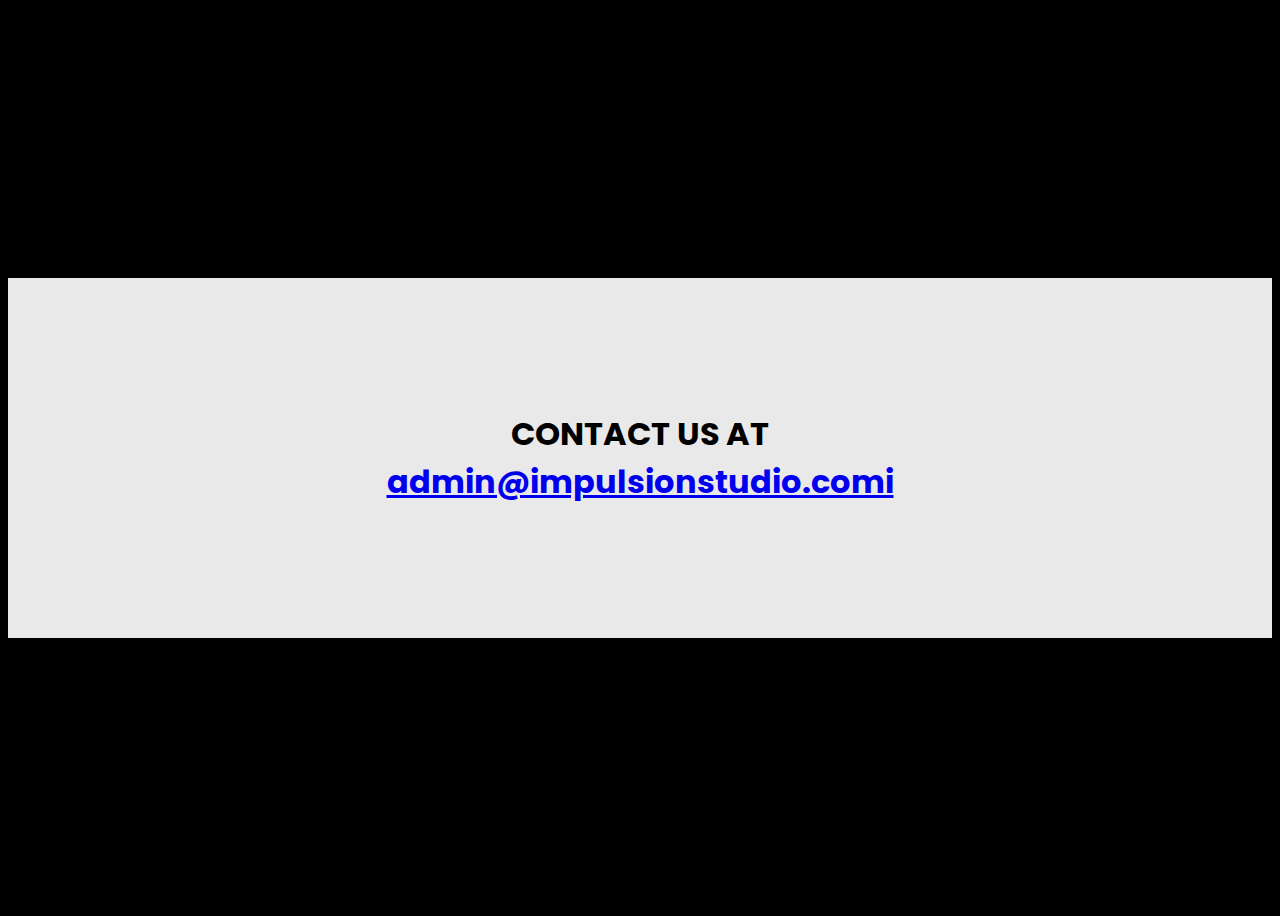
<file: contactus.html>
<!DOCTYPE html>
<html lang="en">
<head>
    <meta charset="UTF-8">
    <meta http-equiv="X-UA-Compatible" content="IE=edge">
    <meta name="viewport" content="width=device-width, initial-scale=1.0">
    <title>StampJam</title>
    <link rel="preconnect" href="https://fonts.googleapis.com">
<link rel="preconnect" href="https://fonts.gstatic.com" crossorigin>
<link href="https://fonts.googleapis.com/css2?family=Poppins:wght@100;200;300;400;500;600;700;800;900&display=swap" rel="stylesheet">

    <style>
        body{
            height: 100vh;
            position: relative;
            display: flex;
            align-items: center;
            justify-content: center;
            background: #000;
            box-sizing: border-box;
        }

        .contactus{
            background: #e9e9e9;
            text-align: center;
            height: 40vh;
            display: flex;
            align-items: center;
            justify-content: center;
            width: 100%;
        }
        h1{
            font-family: "Poppins", sans-serif;
            text-transform: uppercase;
        }
        .contactus h1 a{
            text-transform: lowercase !important;
        }
    </style>
</head>
<body>
    <div class="contactus">
        <h1>Contact us at<br> <a href="mailto:admin@impulsionstudio.com">admin@impulsionstudio.comi</a</h1>
    </div>
</body>
</html>
</file>
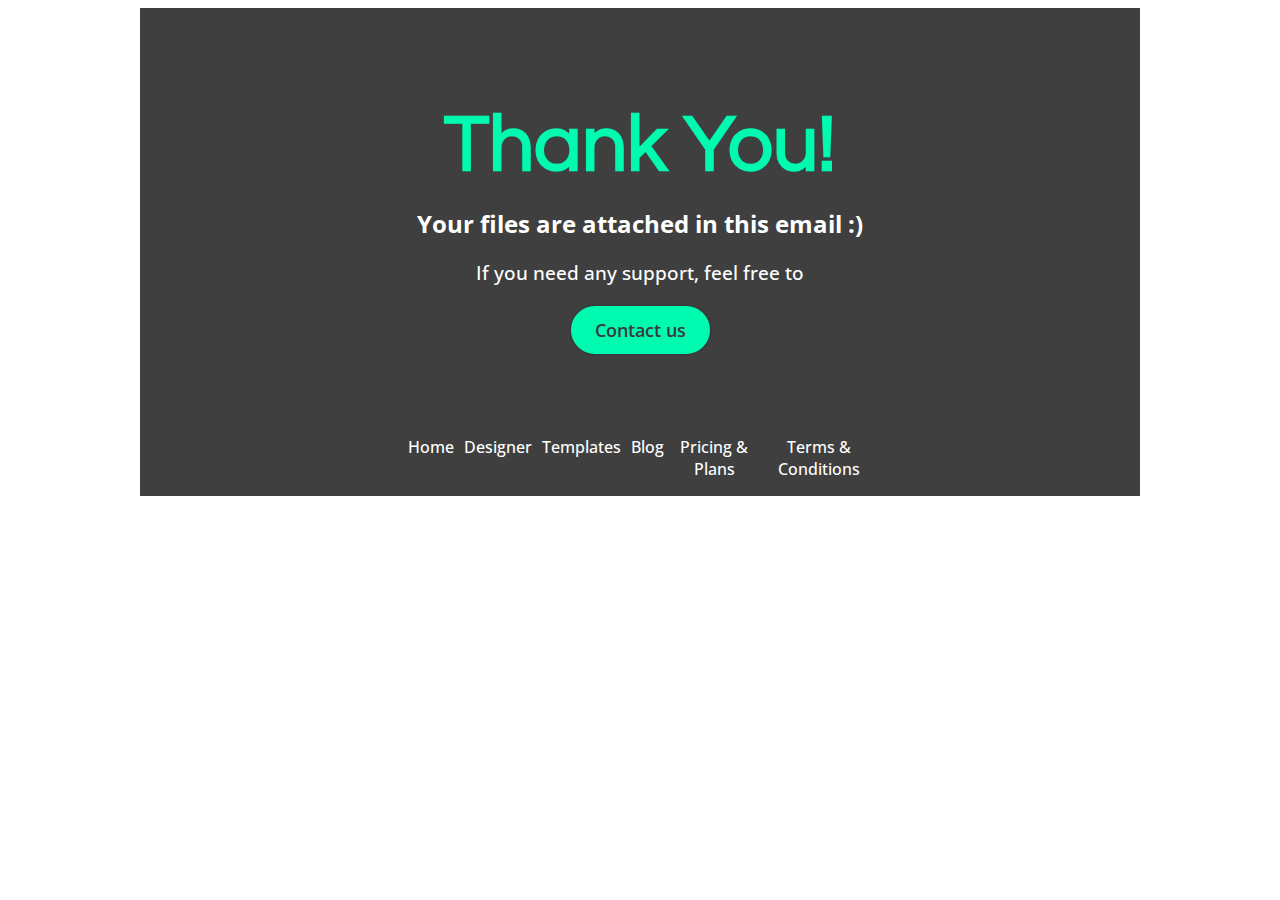
<file: email_template.html>
<!DOCTYPE html>
<html lang="en">

<head>
    <meta charset="UTF-8">
    <meta http-equiv="X-UA-Compatible" content="IE=edge">
    <meta name="viewport" content="width=device-width, initial-scale=1.0">
    <title>Document</title>
    <style>
        @import url('https://fonts.googleapis.com/css?family=Dancing+Script|Open+Sans|Questrial&display=swap');
    </style>
</head>

<body style="font-family: 'Open Sans', sans-serif">
    <main>
        <div class="email-container"
            style="margin: 0 auto; background: #3f3f3f; color: #fff; max-width: 1000px; width: 1000px; max-height: 700px; background-image: url(https://stampjam.com/img/email_template_bg.png); background-repeat: no-repeat; background-size: cover;">
            <div class="email-body" style="padding: 1rem;">
                <div class="banner"
                    style="color: #00faaf; text-align: center; max-height: 300px; height: 300px;align-items: center; justify-content: center; flex-direction: column;">
                    <h1 style="font-family: 'Questrial', sans-serif; font-size: 5em; margin: 1em 0 0 0;"><span>Thank
                            You!</span></h1>

                    <h2 style="color: #fff;">Your files are attached in this email :)</h2>

                    <div class="contact">
                        <h3 style="font-weight: 500; color: #fff;">If you need any support, feel free to</h3>
                        <a href="stampjam.com/index.html" class="btn-primary"
                            style="display: inline-block; padding: 12px 24px; font-size: 1.1rem; color: #3a3a3a !important; text-decoration: none; border: 2px solid #3a3a3a; border-radius: 50px; background-color: #00faaf; transition: all 0.3s; font-weight: 600; margin-bottom: 4rem;">Contact
                            us</a>
                    </div>
                </div>
                <div class="email-content">
                    <div class="row">
                        <div class="col-md-12 text-center">
                            <ul class="footer_links"
                                style="display: flex; width: 48%; margin: 2rem auto 0 auto; padding: 0; text-align: center;gap:10px;">
                                <li class="nav-item custom-nav-item active" style="list-style: none;">
                                    <a class="nav-link custom-nav-link" href="stampjam.com/index.html"
                                        style="color: #fff; font-weight: 500;text-decoration: none;">Home</a>
                                </li>
                                <li class="nav-item custom-nav-item" style="list-style: none;">
                                    <a class="nav-link custom-nav-link" target="_blank"
                                        href="https://stampjam.com/app.php"
                                        style="color: #fff; font-weight: 500;text-decoration: none;">Designer</a>
                                </li>
                                <li class="nav-item custom-nav-item" style="list-style: none;">
                                    <a class="nav-link custom-nav-link" target="_blank" href="templates.html"
                                        style="color: #fff; font-weight: 500;text-decoration: none;">Templates</a>
                                </li>
                                <li class="nav-item custom-nav-item" style="list-style: none;">
                                    <a class="nav-link custom-nav-link" target="_blank"
                                        href="https://blog.stampjam.com/"
                                        style="color: #fff; font-weight: 500;text-decoration: none;">Blog</a>
                                </li>
                                <li class="nav-item custom-nav-item" style="list-style: none;">
                                    <a class="nav-link custom-nav-link" target="_blank" href="stampjam.com/index.html#pricing"
                                        style="color: #fff; font-weight: 500;text-decoration: none;">Pricing &amp; Plans</a>
                                </li>
                                <li class="nav-item custom-nav-item" style="list-style: none;">
                                    <a class="nav-link custom-nav-link" target="_blank" href="stampjam.com/terms-condition.html"
                                        style="color: #fff; font-weight: 500;text-decoration: none;">Terms &amp; Conditions</a>
                                </li>
                            </ul>
                        </div>
                    </div>
                </div>
            </div>
        </div>
    </main>
</body>

</html>
</file>
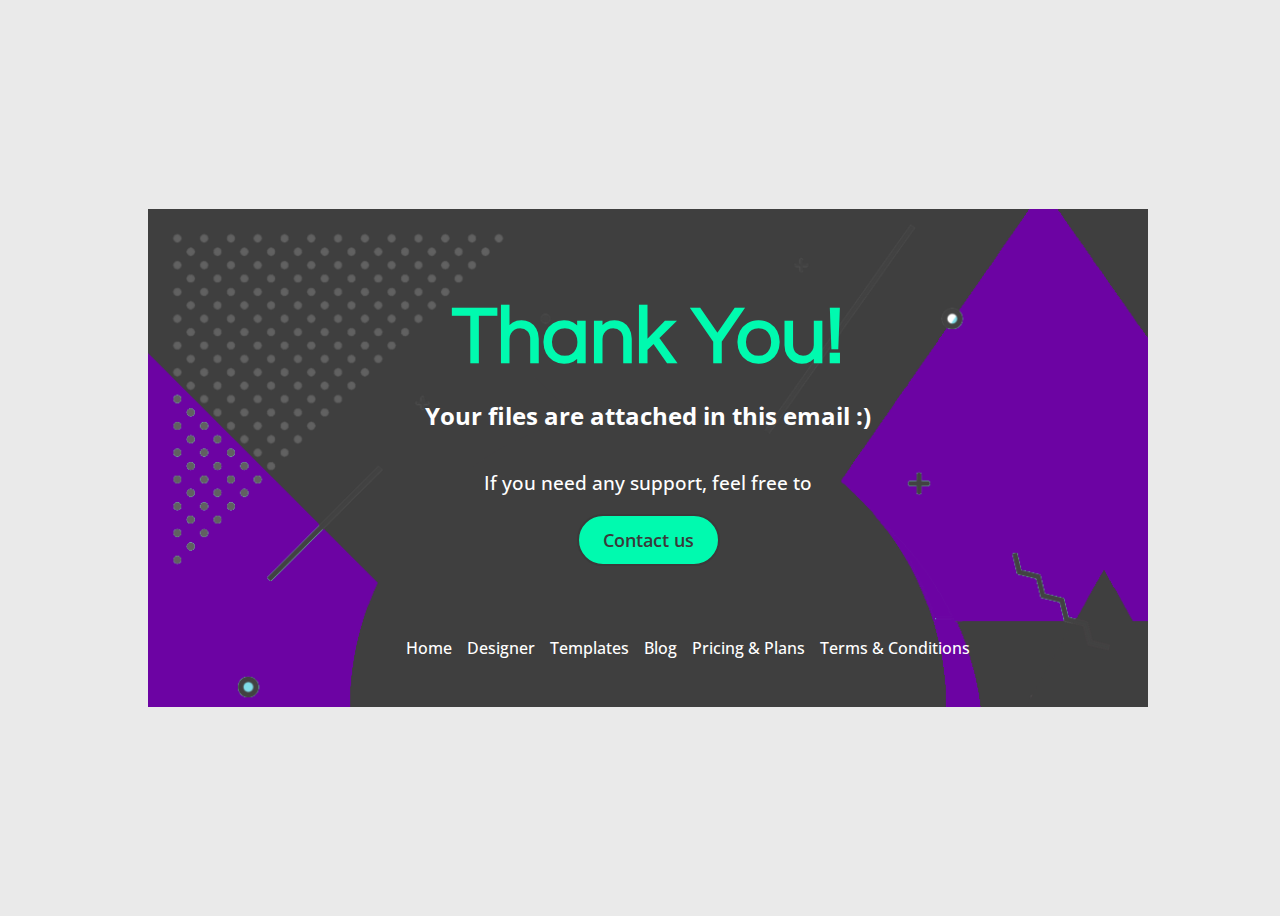
<file: emailtemplate_backup.html>
<!DOCTYPE html>
<html lang="en">

<head>
    <meta charset="UTF-8">
    <meta http-equiv="X-UA-Compatible" content="IE=edge">
    <meta name="viewport" content="width=device-width, initial-scale=1.0">
    <title>Document</title>
    <link rel="stylesheet" href="https://use.fontawesome.com/releases/v5.3.1/css/all.css"
        integrity="sha384-mzrmE5qonljUremFsqc01SB46JvROS7bZs3IO2EmfFsd15uHvIt+Y8vEf7N7fWAU" crossorigin="anonymous">
    <meta name="google-site-verification" content="OBHSOz2bJypVuqhse4EbUNPh6u4nlzaqmKaLoOryaqs" />

    <style>
        @import url('https://fonts.googleapis.com/css?family=Dancing+Script|Open+Sans|Questrial&display=swap');


        body {
            background: #eaeaea;
            font-family: 'Open Sans', sans-serif;
            display: flex;
            align-items: center;
            justify-content: center;
            width: 100%;
            height: 100vh;
            overflow: auto;
        }

        .banner {
            /* background: #3f3f3f; */
            color: #00faaf;
            text-align: center;
            max-height: 300px;
            height: 300px;
            display: flex;
            align-items: center;
            justify-content: center;
            flex-direction: column;
        }
        .btn-primary{
            display: inline-block;
            padding: 12px 24px;
            font-size: 1.1rem;
            color: #3a3a3a;
            text-decoration: none;
            border: 2px solid #3a3a3a;
            border-radius: 50px;
            background-color: #00faaf;
            transition: all 0.3s;
            font-weight: 600;
        }
        .btn-primary:hover{
            background-color: #6c03a3;
            color: #fff;
        }
        .banner h2{
            color: #fff;
        }

        .banner,
        .email-content {
            padding: 2em 5em;
            overflow: hidden;
            text-align: center;
        }

        h1 {
            font-family: 'Questrial', sans-serif;
            font-size: 5em;
            margin: 1em 0 0 0;
        }
        h3{
            font-weight: 500;
            color: #fff;
        }

        hr {
            margin-top: 2em;
            background: blue;
        }

        .btn_primary {
            border: 1px solid #00faaf;
            background: #00faaf;
            color: #000;
            border-radius: 100px;
            padding: 10px 25px;
            font-weight: 700;
        }

        a {
            text-decoration: none;
        }

        .sig {
            font-family: 'Dancing Script', cursive;
            font-size: 3.5em;
            margin: 0;
        }

        .email-container {
            margin: 0 auto;
            background: #3f3f3f;
            color: #fff;
            max-width: 1000px;
            width: 1000px;
            max-height: 700px;
            overflow-x: auto;
            background-image: url(img/email_template_bg.png);
            background-repeat: no-repeat;
            background-size: cover;
        }
        .footer_links {
            display: flex;
            width: 100%;
            align-items: center;
            justify-content: center;
            flex-wrap: wrap;
            gap: 15px;
            margin-top: 2rem;
        }
        .footer_links li{
            list-style: none;
        }
        .footer_links li a{
            color: #fff;
            font-weight: 500;
        }
    </style>
</head>

<body>
    <main>
        <div class="email-container">
            <div class="email-body">
                <div class="banner">
                    <h1><span>Thank You!</span></h1>
                    
                    <h2>Your files are attached in this email :)</h2>

                <div class="contact"> 
                    <h3>If you need any support, feel free to</h3>
                    <a href="index.html" class="btn-primary">Contact us</a>
                </div>

                </div>
                <div class="email-content">
                    <div class="row">
                        <div class="col-md-12 text-center">
                           <ul class="footer_links">
                              <li class="nav-item custom-nav-item active">
                                 <a class="nav-link custom-nav-link" href="index.html">
                                    Home
                                 </a>
                              </li>
                              <li class="nav-item custom-nav-item">
                                 <a class="nav-link custom-nav-link" target="_blank" href="https://stampjam.com/app.php">
                                    Designer
                                 </a>
                              </li>
                              <li class="nav-item custom-nav-item">
                                 <a class="nav-link custom-nav-link" target="_blank" href="templates.html">Templates</a>
                              </li>
                              <li class="nav-item custom-nav-item">
                                 <a class="nav-link custom-nav-link" target="_blank" href="https://blog.stampjam.com/">
                                    Blog
                                 </a>
                              </li>
                              <li class="nav-item custom-nav-item">
                                 <a class="nav-link custom-nav-link" target="_blank" href="#pricing">
                                    Pricing &amp; Plans
                                 </a>
                              </li>
                              <li class="nav-item custom-nav-item">
                                 <a class="nav-link custom-nav-link" target="_blank" href="terms-condition.html">Terms &amp;
                                    Conditions</a>
                              </li>
                           </ul>
                        </div>
                     </div>
                </div>
            </div>
        </div>
    </main>

</body>

</html>
</file>
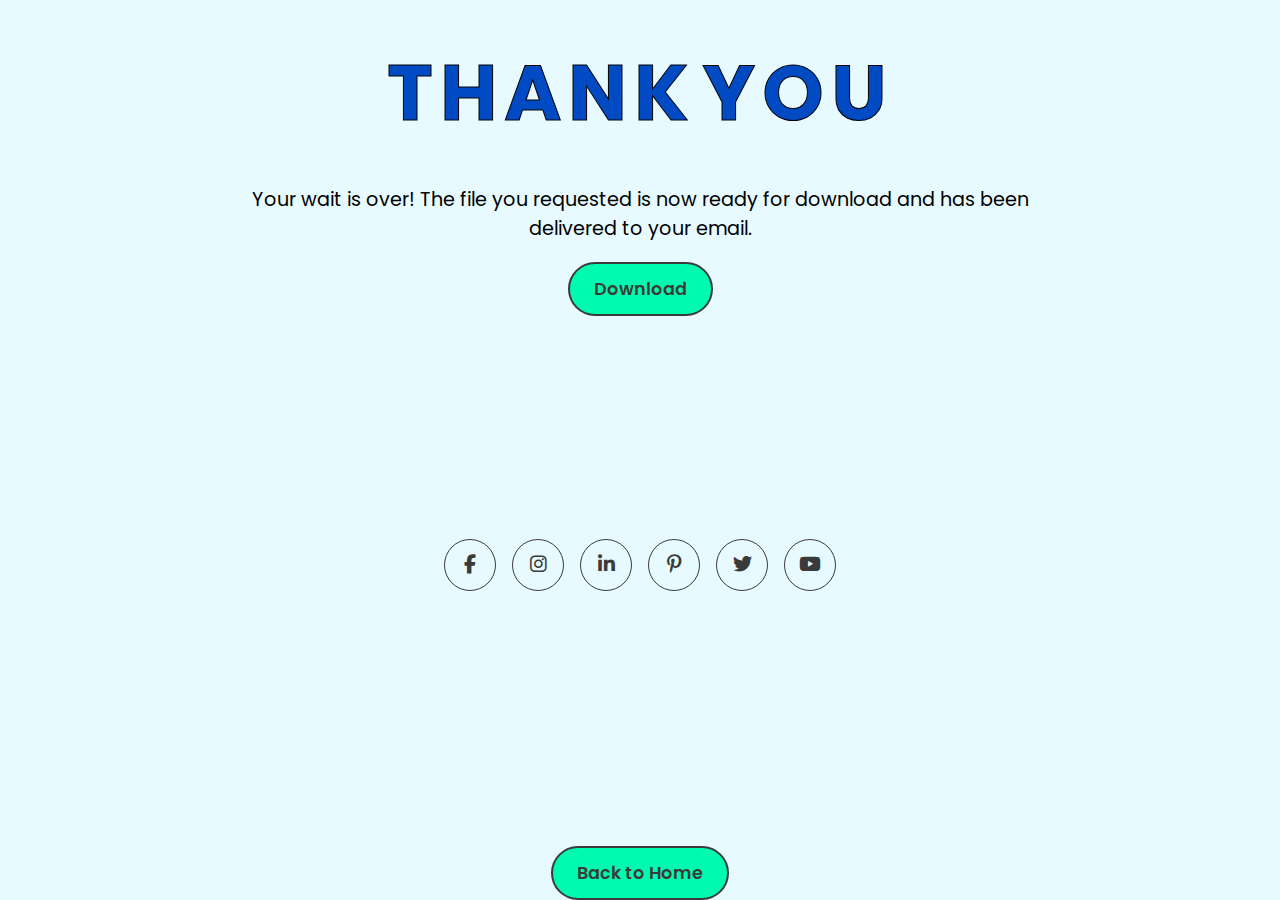
<file: thankyou.html>
<!DOCTYPE html>
<html lang="en">

<head>
    <meta charset="UTF-8">
    <meta name="viewport" content="width=device-width, initial-scale=1.0">
    <title>StampJam | Thank You For The Purchase</title>

    <link rel="stylesheet" href="assets/css/thankyou.css">
    <link rel="stylesheet" href="https://cdnjs.cloudflare.com/ajax/libs/font-awesome/6.1.0/css/all.min.css">

</head>

<body>

    <div class="main_container">
        <div class="container">
            <div class="innerFlex">    
                <div class="left">    
                    <h1> 
                        <div class="glowtext">
                            <span>T</span>
                            <span>H</span>
                            <span>A</span>
                            <span>N</span>
                            <span>K</span>
                            <span> </span>
                            <span>Y</span>
                            <span>O</span>
                            <span>U</span>
                        </div>
                    </h1>
                    <p>Your wait is over! The file you requested is now ready for
                            download and has been delivered to your email.</p>


                    <div class="btnFlex">
                        <a href="img/t1.png" class="btn-primary" download>Download</a>
                    </div>
                </div>

            <div class="social-links">
                <a href="https://www.facebook.com/profile.php?id=100089812875977" class="social_icon" target="_blank"><i
                        class="fab fa-facebook-f"></i></a>
                <a href="https://www.instagram.com/stampjamtech/" class="social_icon" target="_blank"><i
                        class="fab fa-instagram"></i></a>
                <a href="https://www.linkedin.com/company/stampjam" class="social_icon" target="_blank"><i class="fab fa-linkedin-in"></i></a>
                <a href="https://www.pinterest.ca/stampjam/" class="social_icon" target="_blank"><i class="fab fa-pinterest-p"></i></a>
                <a href="https://www.twitter.com/" class="social_icon" target="_blank"><i class="fab fa-twitter"></i></a>
                <a href="https://www.youtube.com/" class="social_icon" target="_blank"><i class="fab fa-youtube"></i></a>
            </div>

            <div class="btnFlex">
                <a href="index.html" class="btn-primary">Back to Home</a>
            </div>
        </div>
    </div>
</div>
    <!-- <div class="area">
        <ul class="circles">
            <li></li>
            <li></li>
            <li></li>
            <li></li>
            <li></li>
            <li></li>
            <li></li>
            <li></li>
            <li></li>
            <li></li>
        </ul>
    </div> -->
</body>

</html>
</file>
<file: assets/css/thankyou.css>
/* Thank You PAge CSS Here */
@import url('https://fonts.googleapis.com/css2?family=Poppins:wght@300;400;500;600;700;800;900&display=swap');


@keyframes fadeIn {
  0% {
    opacity: 0;
  }

  100% {
    opacity: 1;
  }
}

body {
  font-family: "Poppins", sans-serif;
  background-color: #e7faff;
  margin: 0;
  padding: 0;
  overflow-x: hidden;
}
.main_container{
    width: 100%;
    display: flex;
    align-items: center;
    justify-content: center;
    overflow-x: hidden !important;
}
.container {
  max-width: 800px;
  margin: 0 auto;
  text-align: center;
  padding: 0 20px;
}

h1 {
  font-size: 3rem;
  color: #3a3a3a;
}

h1 img {
  animation: fadeIn 2s ease-in-out;
  max-width: 100%;
  height: auto;
}

p {
  font-size: 1.2rem;
  color: #000;
}

a {
    font-weight: 600;
    color: #3a3a3a;
}
a.download{
    background-color: none !important;
    transition: all 0.3s;
}

.btn-primary{
    display: inline-block;
    padding: 12px 24px;
    font-size: 1.1rem;
    color: #3a3a3a;
    text-decoration: none;
    border: 2px solid #3a3a3a;
    border-radius: 50px;
    background-color: #00faaf;
    transition: all 0.3s;
    font-weight: 600;
    font-family: "Poppins", sans-serif;
}
.btn-primary:hover{
    background-color: #3a3a3a;
    color: #fff;
}

.glowtext {
    position: relative;
    display: flex;
    align-items: center;
    justify-content: center;
  }
  
  .glowtext span {
    position: relative;
    height: 80px;
    width: fit-content;
    background: transparent;
    color: #555;
    display: flex;
    display: flex;
    justify-content: center;
    align-items: center;
    cursor: pointer;
    margin: 0 7px 0 0;
    border-radius: 20px;
    color: #004bc3;
  }
  
  .container h1 {
    -webkit-text-stroke: 1px black;
    font-size: 78px;
  }

  .innerFlex{
    display: flex;
    align-items: center;
    flex-direction: column;
    justify-content: space-between;
    height: 100vh;
  }

  /* @keyframes glow {
    0% {
      filter: hue-rotate(0deg);
    }
  
    100% {
      filter: hue-rotate(360deg);
    }
  } */

a.social_icon{
    transition: all 0.3s;
}
a.social_icon:hover {
  background-color: #3a3a3a;
  color: #fff;
}
a.download:hover{
    color: #00faaf;
}

.social-links {
  margin-top: 1rem;
  margin-bottom: 3rem;
  margin-top: 1rem;
    margin-bottom: 3rem;
    display: flex;
    align-items: center;
    justify-content: center;
}

.social-links a {
  display: inline-block;
  width: 50px;
  height: 50px;
  line-height: 50px;
  padding: 0;
  color: #3a3a3a;
  margin: 0 0.5rem;
  font-size: 1.2rem;
  border: 1px solid #3a3a3a;
  border-radius: 50%;
  text-align: center;
  display: flex;
  align-items: center;
  text-decoration: none;
  justify-content: center;
}
.btnFlex{
    display: flex;
    align-items: center;
    justify-content: center;
    gap: 1rem;
}
.social-links a:hover {
  color: #777;
}

.email-subscription {
  margin-top: 2rem;
}

input[type="email"] {
  padding: 12px;
  font-size: 1rem;
  border: 1px solid #3a3a3a;
  border-radius: 6px;
  outline: none;
  width: 100%;
  max-width: 300px;
  box-sizing: border-box;
}

button {
  display: inline-block;
  padding: 12px 24px;
  font-size: 1.1rem;
  color: #fff;
  background-color: #3a3a3a;
  text-decoration: none;
  border: none;
  border-radius: 6px;
  cursor: pointer;
  outline: none;
  margin-left: 8px;
  transition: background-color 0.3s;
}

button:hover {
  background-color: #777;
}

@media screen and (max-width: 768px) {
  h1 {
    font-size: 2.5rem;
  }
  .container h1 {
    -webkit-text-stroke: 1px black;
    font-size: 4.5rem;
  }
  .innerFlex{
    max-height: 90vh;
  }
  .social-links{
    margin-bottom: 1rem;
  }
 
}

@media screen and (max-width: 480px) {
  h1 {
    font-size: 2rem;
  }

  p {
    font-size: 1rem;
  }

  a {
    padding: 8px 16px;
    font-size: 1rem;
    border-radius: 40px;
  }

  .social-links a {
    width: 24px;
    height: 24px;
    line-height: 24px;
    font-size: 1rem;
  }

  .email-subscription h2 {
    font-size: 1.5rem;
  }

  .btn-primary {
    padding: 5px 17px;
    font-size: 1rem;
    font-weight: 500;
  }
  .container h1 {
    font-size: 3rem;
  }
}

@media screen and (max-width: 480px) {
    .container h1 {
        font-size: 2.5rem;
      }
}

/* Thank You Page CSS Here */



/* Shapes CSS Starts Here */

/* .circles {
    position: absolute;
    margin: 0;
    top: 0;
    left: 0;
    width: 100%;
    height: 100%;
    overflow: hidden;
    z-index: -1;
  }
  
  .circles li {
    position: absolute;
    display: block;
    list-style: none;
    width: 20px;
    height: 20px;
    background: #0056b3;
    animation: animate 25s linear infinite;
    top: -150px;
  }
  
  .single-service-plane {
    background: #e7faff;
    margin: 15px 0;
  }
  
  .service-plane-content img {
    width: 100%;
    object-fit: contain;
  }
  
  .width-90 {
    width: 90%;
    max-width: 90%;
    margin: 0 auto;
  }
  
  .circles li:nth-child(1) {
    left: 25%;
    width: 80px;
    height: 80px;
    animation-delay: 0s;
    border-radius: 50%;
  }
  
  .circles li:nth-child(2) {
    left: 10%;
    width: 20px;
    height: 20px;
    animation-delay: 2s;
    animation-duration: 12s;
  }
  
  .circles li:nth-child(3) {
    left: 70%;
    width: 20px;
    height: 20px;
    animation-delay: 4s;
    border-radius: 50%;
  }
  
  .circles li:nth-child(4) {
    left: 40%;
    width: 60px;
    height: 60px;
    animation-delay: 0s;
    animation-duration: 11s;
  }
  
  .circles li:nth-child(5) {
    left: 65%;
    width: 20px;
    height: 20px;
    animation-delay: 0s;
  }
  
  .circles li:nth-child(6) {
    left: 75%;
    width: 110px;
    height: 110px;
    animation-delay: 3s;
    border-radius: 50%;
    bottom: -150px;
  }
  
  .circles li:nth-child(7) {
    left: 35%;
    width: 150px;
    height: 150px;
    animation-delay: 7s;
    border-radius: 50%;
    bottom: -150px;
  }
  
  .circles li:nth-child(8) {
    left: 50%;
    width: 25px;
    height: 25px;
    animation-delay: 15s;
    animation-duration: 45s;
  }
  
  .circles li:nth-child(9) {
    left: 20%;
    width: 15px;
    height: 15px;
    animation-delay: 2s;
    animation-duration: 35s;
  }
  
  .circles li:nth-child(10) {
    left: 85%;
    width: 150px;
    height: 150px;
    animation-delay: 0s;
    animation-duration: 11s;
    border-radius: 50%;
  }


  @keyframes animate {
    0% {
      transform: translateY(0) rotate(0deg);
      opacity: 1;
      border-radius: 0;
    }
  
    100% {
      transform: translateY(1000px) rotate(720deg);
      opacity: 0;
      border-radius: 50%;
    }
  } */
</file>
